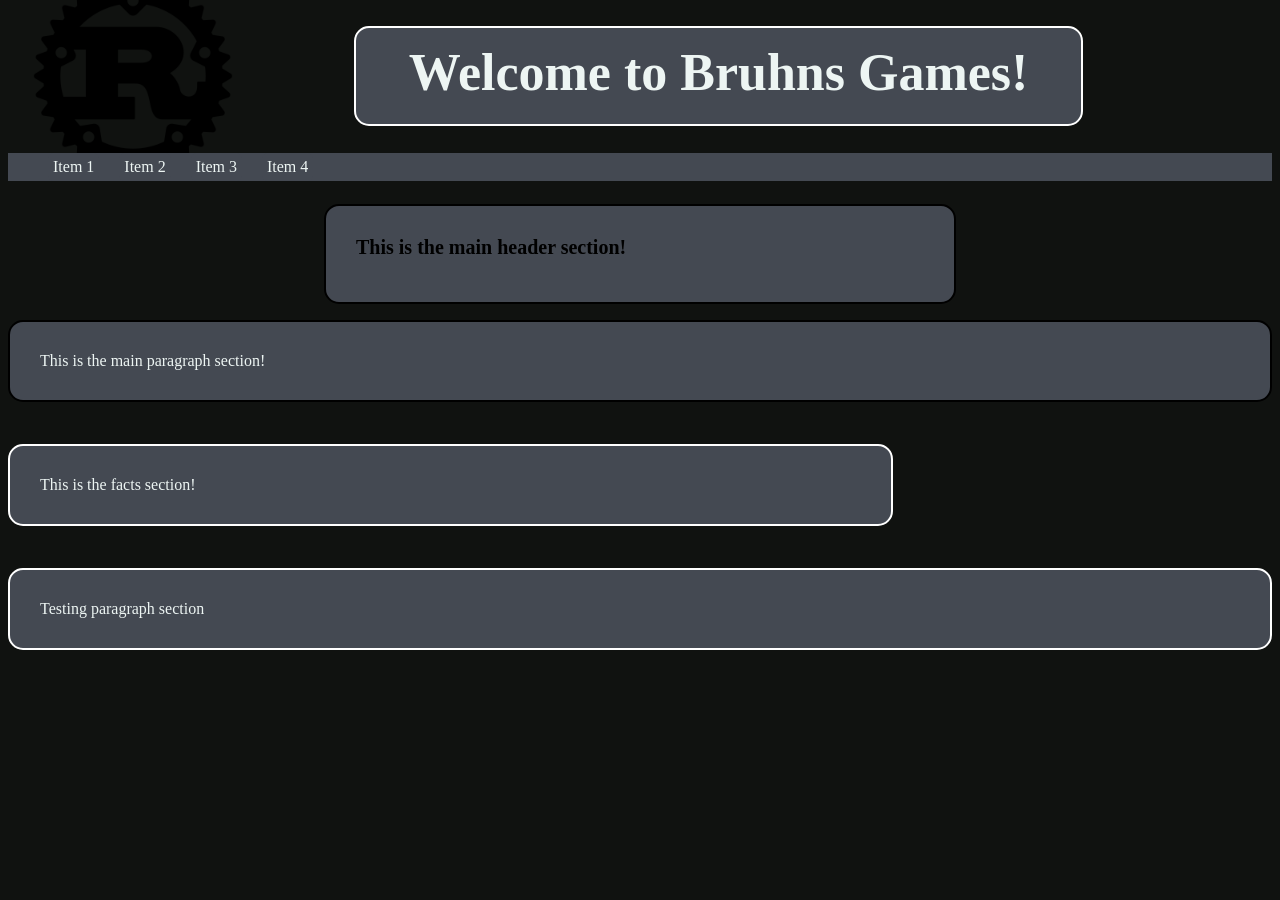
<file: index.html>
<!DOCTYPE html>

<html>
  <head>
    <title>Bruhns Games</title>
    <link rel="stylesheet" href="./styles.css">
  </head>

  <body class="grid-container">
    <div class="header flex-container">
      <img class="header" src="assets/rust-logo.png" alt="Rust Logo" width=200px height=200px>
      <h1 class="header default-style"> Welcome to Bruhns Games! </h1>
    </div>

    <div class="menu">
      <ul class="menu">
        <li clas="menu">Item 1</li>
        <li>Item 2</li>
        <li>Item 3</li>
        <li>Item 4</li>
      </ul>
      
    </div>

    <div class="main">
      <h1 class="default-style"> This is the main header section! </h1>
      <p class="default-style"> This is the main paragraph section! </p>
    </div>
    <p class="facts default-style"> This is the facts section! </p>
    <p class="footer default-style">Testing paragraph section</p>

  </body>
</html>
</file>
<file: styles.css>
* {
  box-sizing: border-box;
}

/* Styles section */
.default-style {
  border-radius: var(--border-radius);
  padding: 30px;
  border: 2px solid var(--border-color);
  color: var(--default-text-color);
  background-color: var(--textbox-background)
}

.flex-container {
  display: flex;
  place-items: center;
  height: 15vh;
  padding: 25px;
}

.scrollable-box {
  height: 200px;
  width: 300px;
  border 1px solid black;
  overflow: auto;
}

/* Grid container style */
/*******************************************************/
.grid-container {
  display: grid;
  grid-template-areas: 
    'header'
    'menu'
    'main'
    'facts'
    'footer';
  background-color: var(--global-background);
  gap: 10px;
}

/* Header section */
.header {
  grid-area: header;
  border-color: white;
}

.header > h1 {
  height: 100px;
  width: 60%;
  margin-left: 10%;
  font-size: 52px;
  padding: 15px;
  margin-right: auto;
  text-align: center;
  color: var(--default-text-color);
  background-color: var(--textbox-background);
  border-radius: var(--border-radius);
}

/* menu section */
.menu {
  grid-area: menu;
  display: flex;
  list-style-type: none;
  margin: 0;
  justify-content: left;
  gap: 20px;
  border-color: white;
}

.menu ul {
  background-color: var(--textbox-background);
  border-color: var(--border-color);
  border: 10px;
  width: 100%;
}

.menu li {
  background-color: var(--textbox-background);
  color: var(--default-text-color);
  border-color: var(--border-color);
  border-radius: 5px;
  padding: 5px;
  margin: 5;
  gap: 10px;
}

/* Main section */
.main {
  grid-area: main;
  border-color: white;
}

.main > h1 {
  height: 100px;
  width: 50%;
  color: black;
  font-size: 20px;
  margin-right: auto;
  margin-left: auto;
}

/* Facts section */
.facts {
  grid-area: facts;
  border-color: white;
  width: 70%;
}

.facts > p {
  font-size: 16px;
}

/* footer section */
.footer {
  grid-area: footer;
  border-color: white;
}

.footer > p {
  font-size: 14px;
}
/*******************************************************/
/* End Grid Container */


/* Variables */
:root {
  --global-background: #101210;
  --textbox-background: #444952;
  --default-text-color: #edf5f3;
  --border-radius: 15px;
  --border-color: #000000;
}
</file>
